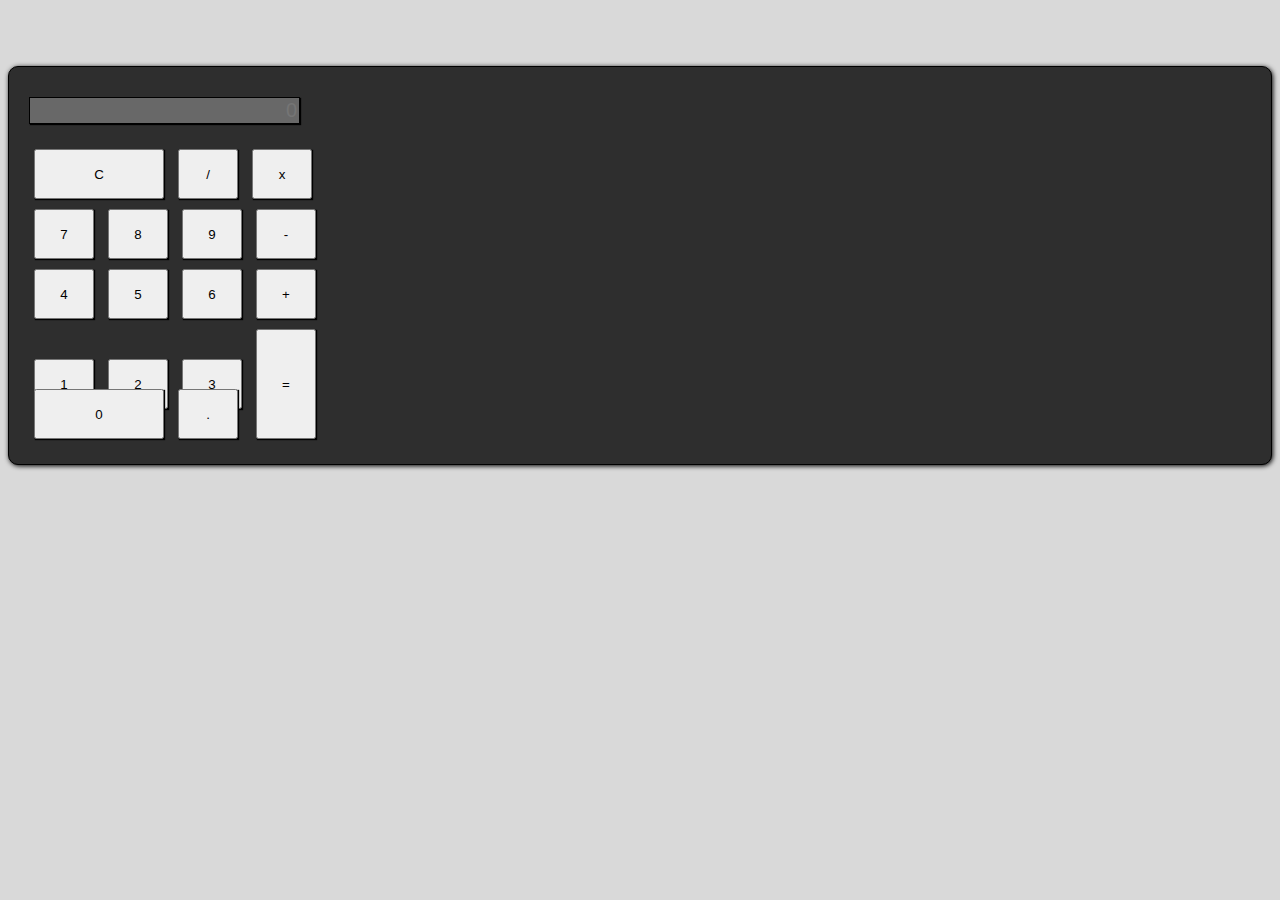
<file: App Calculadora/index.html>
<html lang="pt-br">
	<head>
		<title>Calculadora</title>

		<!-- Latest compiled and minified CSS -->
		<link rel="stylesheet" href="https://maxcdn.bootstrapcdn.com/bootstrap/4.0.0-beta.2/css/bootstrap.min.css" integrity="sha384-PsH8R72JQ3SOdhVi3uxftmaW6Vc51MKb0q5P2rRUpPvrszuE4W1povHYgTpBfshb" crossorigin="anonymous">
    <link rel="stylesheet" href="style.css">
  
	</head>
  

  <body style="background: #D9D9D9">

    <div class="container">
      <div class="row">
        <div class="col d-flex justify-content-center">
          <br />

          <div class="calculadora">
            <input id="resultado" type="text" class="form-control resultado" placeholder="0" disabled="disabled" />
            
            <div class="row">
              <button onclick="calcular('acao','c')" type="button" class="btn btn-dark btn-lg clear font-weight-light">C</button>
              <button onclick="calcular('acao','/')" type="button" class="btn btn-dark btn-lg font-weight-light">/</button>
              <button onclick="calcular('acao','*')" type="button" class="btn btn-dark btn-lg font-weight-light">x</button>
            </div>

            <div class="row">
              <button onclick="calcular('valor',7)" type="button" class="btn btn-dark btn-lg font-weight-light">7</button>
              <button onclick="calcular('valor',8)" type="button" class="btn btn-dark btn-lg font-weight-light">8</button>
              <button onclick="calcular('valor',9)" type="button" class="btn btn-dark btn-lg font-weight-light">9</button>
              <button onclick="calcular('acao','=')" type="button" class="btn btn-dark btn-lg font-weight-light">-</button>
            </div>
            
            <div class="row">
              <button onclick="calcular('valor',4)" type="button" class="btn btn-dark btn-lg font-weight-light">4</button>
              <button onclick="calcular('valor',5)" type="button" class="btn btn-dark btn-lg font-weight-light">5</button>
              <button onclick="calcular('valor',6)" type="button" class="btn btn-dark btn-lg font-weight-light">6</button>
              <button onclick="calcular('acao','+')" type="button" class="btn btn-dark btn-lg font-weight-light">+</button>
            </div>

            <div class="row">
              <button onclick="calcular('valor',1)" type="button" class="btn btn-dark btn-lg font-weight-light">1</button>
              <button onclick="calcular('valor',2)" type="button" class="btn btn-dark btn-lg font-weight-light">2</button>
              <button onclick="calcular('valor',3)" type="button" class="btn btn-dark btn-lg font-weight-light">3</button>
              <button onclick="calcular('acao','=')" type="button" class="btn btn-dark btn-lg enter">=</button>
            </div>

            <div class="row" style="margin-top: -60px">
              <button onclick="calcular('valor',0)" type="button" class="btn btn-dark zero btn-lg font-weight-light">0</button>
              <button onclick="calcular('acao','.')" type="button" class="btn btn-dark btn-lg font-weight-light">.</button>
            </div>

          </div>
        </div>
      </div>
    </div>    
    <script>
      function calcular(tipo,valor){
        if(tipo === 'acao') {

          if(valor === 'c'){
            document.getElementById('resultado').value = ''}

          if(valor === '+' || valor === '-' || valor === '*' || valor === '/' || valor === '.'){
            document.getElementById('resultado').value += valor}

          if(valor === '=') {
            var valor_campo = eval(document.getElementById('resultado').value)
            document.getElementById('resultado').value = valor_campo}

          }else if (tipo === 'valor') {

          document.getElementById('resultado').value += valor
        }
      }
    </script>
    
  </body>	

</html>
</file>
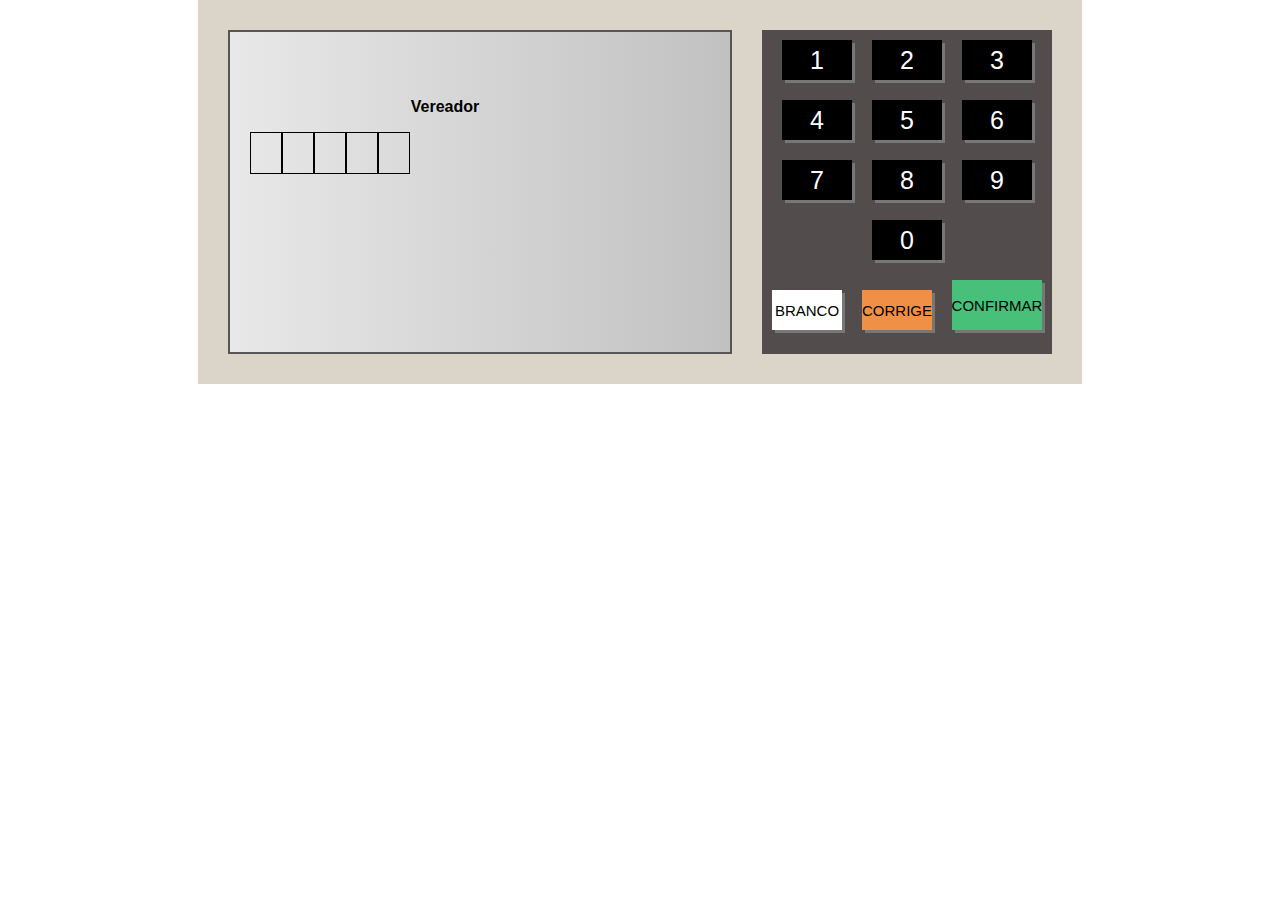
<file: Urna eletronica/index.html>
<!DOCTYPE html>
<html lang="pt-br">
<head>
    <meta charset="UTF-8">
    <meta http-equiv="X-UA-Compatible" content="IE=edge">
    <meta name="viewport" content="width=device-width, initial-scale=1.0">
    <link rel="stylesheet" href="style.css">
    <title>Urna Eletrônica</title>
</head>
<body>
    <div class="urna">
        <div class="tela">
            <div class="d-1">
                <div class="d-1-left">
                    <div class="d-1-1">
                        <span>SEU VOTO PARA</span>
                    </div>
                    <div class="d-1-2">
                        <span>VEREADOR</span>
                    </div>
                    <div class="d-1-3">
                        <div class="numero pisca"></div>
                        <div class="numero"></div>

                    </div>
                    <div class="d-1-4">
                        NOME:FULANO DE TAL <br>
                        PARTIDO:QQQ <br>
                        Vice Prefeito: BELTRANO DE TAL <br>
                    </div>
                </div>
                <div class="d-1-right">
                    <div class="d-1-image">
                        <img src="IMG/Goku.jpg" alt="">
                        Presidente
                    </div>
                    <div class="d-1-image small">
                        <img src="IMG/vegeta.jpg" alt="">
                        Vice-Presidente
                    </div>
                </div>
            </div>
            <div class="d-2">
                Aperte a tela: <br>
                CONFIRMAR para CONFIRMAR este voto <br>
                CORRIGE para CORRIGE este voto
            </div>
        </div>
        <div class="teclado">
            <div class="teclado-linha">
                <div class="teclado-botao" onclick="clicou('1')">1</div>
                <div class="teclado-botao" onclick="clicou('2')">2</div>
                <div class="teclado-botao" onclick="clicou('3')">3</div>
            </div>
            <div class="teclado-linha">
                <div class="teclado-botao" onclick="clicou('4')">4</div>
                <div class="teclado-botao" onclick="clicou('5')">5</div>
                <div class="teclado-botao" onclick="clicou('6')">6</div>
            </div>
            <div class="teclado-linha">
                <div class="teclado-botao" onclick="clicou('7')">7</div>
                <div class="teclado-botao" onclick="clicou('8')">8</div>
                <div class="teclado-botao" onclick="clicou('9')">9</div>
            </div>
            <div class="teclado-linha">
                <div class="teclado-botao" onclick="clicou('0')">0</div>
            </div>
            <div class="teclado-linha">
                <div class="teclado-botao botao-branco" onclick="branco()">BRANCO</div>
                <div class="teclado-botao botao-corrige" onclick="corrige()">CORRIGE</div>
                <div class="teclado-botao botao-confirma" onclick="confirma()">CONFIRMAR</div>
            </div>
        </div>
    </div>
    
    <script src="etapas.js"></script>
    <script src="script.js"></script>
</body>
</html>
</file>
<file: App Calculadora/style.css>
.calculadora {
    margin-top: 40px;
    border: solid 1px #000;
    padding: 20px;
    background-color: #2E2E2E;
    border-radius: 10px;
    box-shadow: 1px 1px 5px #000;
  }

  .btn {
    width: 60px;
    height: 50px;
    margin: 5px;
    box-shadow: 1px 1px 1px #000;
  }

  .clear {
    width: 130px;
  }

  .enter {
    height: 110px;
  }

  .zero {
    width: 130px;
  }

  .resultado {
    text-align: right;
    font-size: 20px;
    margin-top: 10px;
    margin-bottom: 20px;
    border: solid 1px #000;
    box-shadow: 1px 1px 1px #000;
  }
</file>
<file: Urna eletronica/style.css>
@keyframes pisca{
    0%{opacity: 0.2;}
    50%{opacity: 1;}
    100%{opacity: 0.2;}
}
body{
    margin: 0;
    display: flex;
    justify-content: center;
    align-items: center;
    font-family: Arial, Helvetica, sans-serif;
}
.urna{
    background-color: #dbd5c9;
    padding: 30px;
    display: flex;
    
}
.tela{
    width: 500px;
    height: 320px;
    background: linear-gradient(to right,#E8E8E8,#C1C1C1);
    border: 2px solid #555;
    display: flex;
    flex-direction:column;
    
}

.teclado{
    background-color: #534c4c;
    margin-left: 30px;

}
.teclado-linha{
    display: flex;
    justify-content: center;
    align-items: flex-end;
    
}
.teclado-botao{
    width: 70px;
    height: 40px;
    background-color: black;
    color: white;
    font-size: 25px;
    display:flex ;
    text-align: center;
    justify-content: center;
    align-items: center;
    margin: 10px;
    cursor: pointer;
    box-shadow: 3px 3px 0px #777;
    
    
}
.botao-branco{
    background-color: white;
    color: black;
    font-size: 15px;
}
.botao-corrige{
    background-color: #f09046;
    color: black;
    font-size: 15px;
}
.botao-confirma{
    background-color: #48c079;
    color: black;
    font-size: 15px;
    width: 90px;
    height: 50px;

}
.d-1{
    flex: 1;
    display: flex;
    
}
.d-1-left{
    flex: 1;
    display: flex;
    flex-direction: column;
    padding-left: 20px;
}
.d-1-1{
    height: 50px;
    display: flex;
    align-items: center;
    font-weight: bold;
   
}
.d-1-2{
    height: 50px;
    display: flex;
    align-items: center;
    justify-content: center;
    font-weight: bold;

}
.d-1-3{
    height: 50px;
}
    

.numero{
    display: inline-block;
    width: 30px;
    height: 40px;
    border: 1px solid black;
    text-align: center;
    line-height: 40px;
    font-size: 25px;

}
.pisca{
    animation-name: pisca;
    animation-duration: 1s;
    animation-iteration-count: infinite;
}


.d-1-4{
    flex: 1;
    line-height: 30px;

}
.d-1-right{
    width: 90px;
    display: flex;
    flex-direction: column;
    align-items: flex-end;
    
}
.d-1-image{
    border: 1px solid black;
    background-color: white;
    text-align: center;
    font-size: 14px;
    
}
.d-1-image img{
    width: 100%;
    
    
}
.small{
    width: 90%;
    font-size: 11px;
}
.d-2{
    height: 50px;
    font-size: 14px;
    border-top: 2px solid black;
    padding-left: 10px;
}
.aviso--grande{
    font-size: 25px;
    font-weight: bold;
}
.aviso--gigante{
    font-size: 70px;
    font-weight: bold;
    flex: 1;
    display: flex;
    justify-content: center;
    align-items: center;
}
</file>
